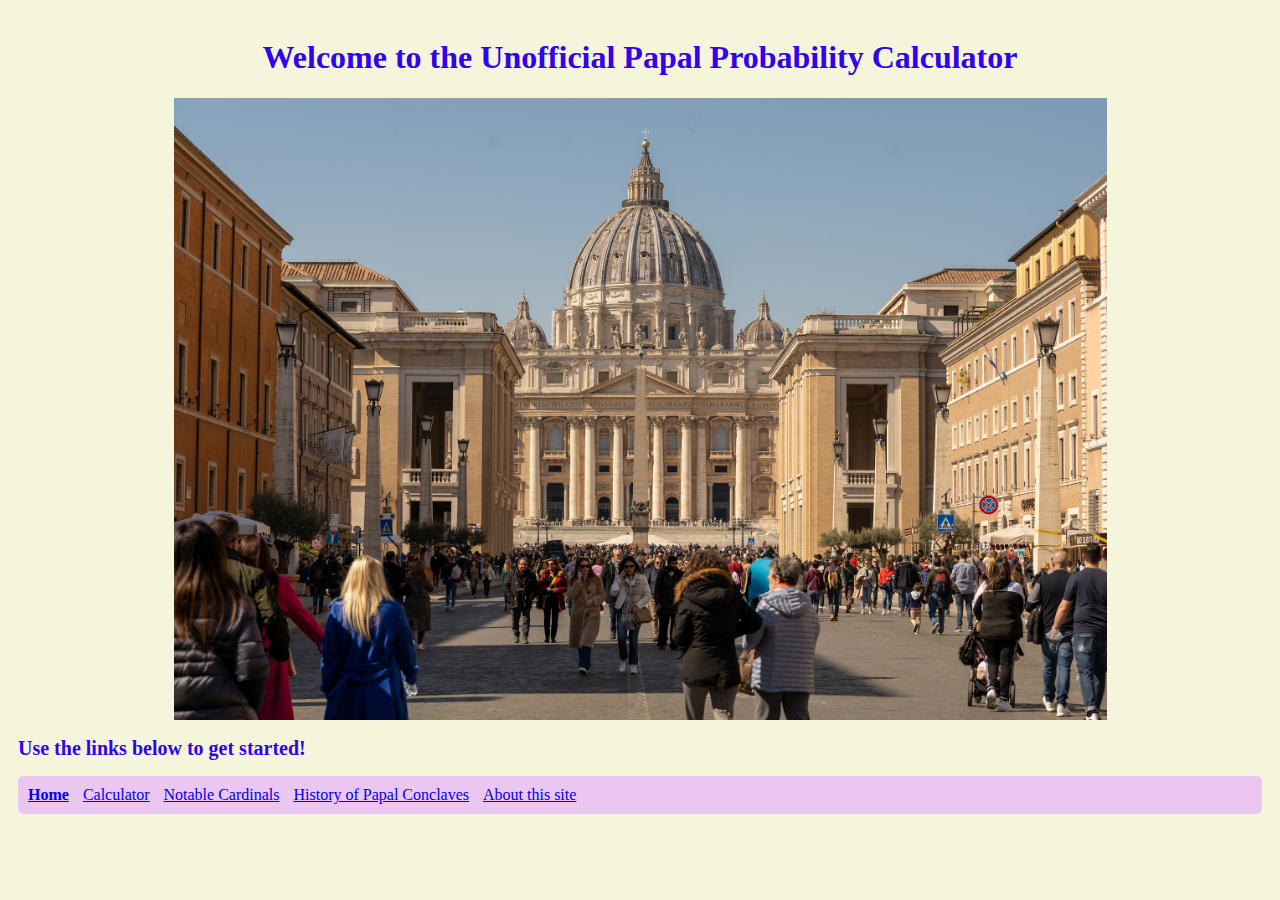
<file: index.html>
<!DOCTYPE html>
<html lang="en">
<head>
    <meta charset="UTF-8">
    <meta name="viewport" content="width=device-width, initial-scale=1.0">
    <title>Papal Probability Calculator Homepage</title>
    <link rel="stylesheet" href="style.css">
</head>
<body>
    <nav>
	<h1>Welcome to the Unofficial Papal Probability Calculator</h1>
	<img src="vatican.jpg" alt="St. Peter's Basilica">
	<h2>Use the links below to get started!</h2>
        <ul>
            <li><a href="index.html" class="bold-link">Home</a></li>
            <li><a href="calculator.html">Calculator</a></li>
            <li><a href="cardinals.html">Notable Cardinals</a></li>
            <li><a href="history.html">History of Papal Conclaves</a></li>
            <li><a href="about.html">About this site</a></li>
        </ul>
    </nav>

</body>
</html>
</file>
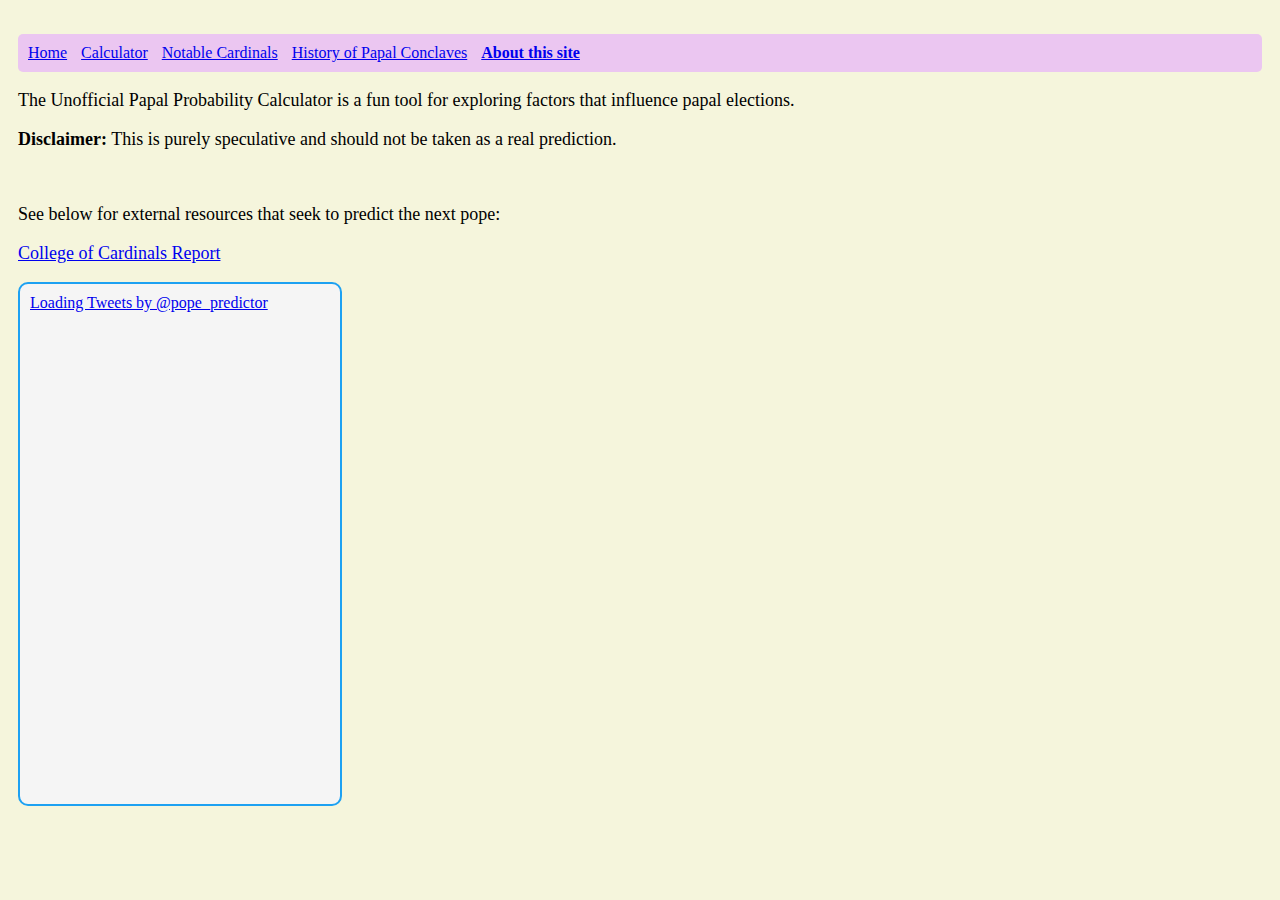
<file: about.html>
<!DOCTYPE html>
<html lang="en">
<head>
    <meta charset="UTF-8">
    <meta name="viewport" content="width=device-width, initial-scale=1.0">
    <title>About This Site</title>
    <link rel="stylesheet" href="style.css">
</head>
<body>
    <nav>
        <ul>
            <li><a href="index.html">Home</a></li>
            <li><a href="calculator.html">Calculator</a></li>
            <li><a href="cardinals.html">Notable Cardinals</a></li>
            <li><a href="history.html">History of Papal Conclaves</a></li>
            <li><a href="about.html" class="bold-link">About this site</a></li>
        </ul>
    </nav>

    <p>The Unofficial Papal Probability Calculator is a fun tool for exploring factors that influence papal elections.</p>
    <p><strong>Disclaimer:</strong> This is purely speculative and should not be taken as a real prediction.</p>
    <br>
    <p>See below for external resources that seek to predict the next pope:<p>
    
    <a href="https://collegeofcardinalsreport.com/" target="_blank">College of Cardinals Report</a>
    
<div class="twitter-container">
    <a class="twitter-timeline" data-theme="dark" href="https://twitter.com/pope_predictor?ref_src=twsrc%5Etfw">
        Loading Tweets by @pope_predictor
    </a>
    <script async src="https://platform.twitter.com/widgets.js" charset="utf-8"></script>
</div>

</body>
</html>
</file>
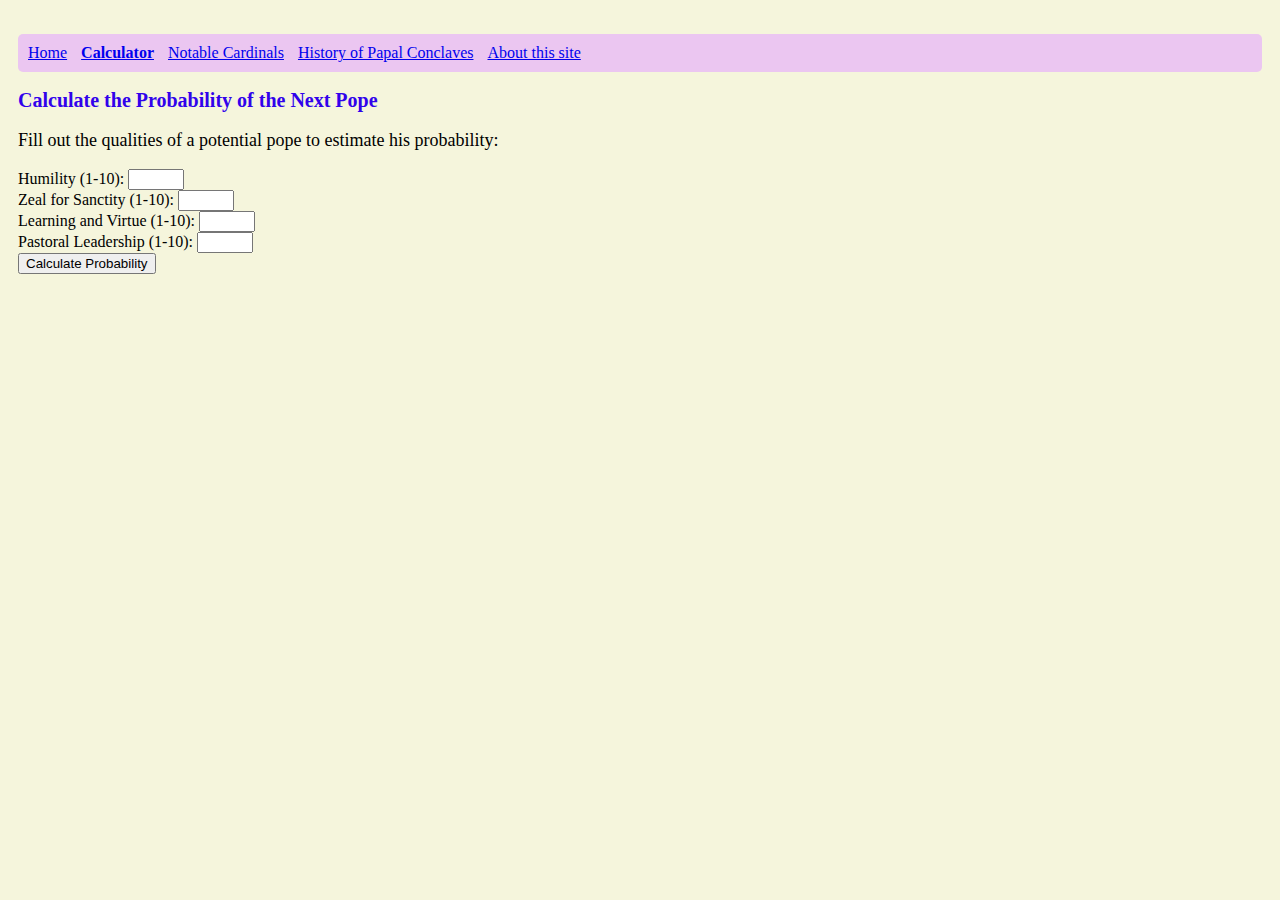
<file: calculator.html>
<!DOCTYPE html>
<html lang="en">
<head>
    <meta charset="UTF-8">
    <meta name="viewport" content="width=device-width, initial-scale=1.0">
    <title>Papal Probability Calculator</title>
    <link rel="stylesheet" href="style.css">
</head>
<body>
    <nav>
        <ul>
            <li><a href="index.html">Home</a></li>
            <li><a href="calculator.html" class="bold-link">Calculator</a></li>
            <li><a href="cardinals.html">Notable Cardinals</a></li>
            <li><a href="history.html">History of Papal Conclaves</a></li>
            <li><a href="about.html">About this site</a></li>
        </ul>
    </nav>

<h2>Calculate the Probability of the Next Pope</h2>
<p>Fill out the qualities of a potential pope to estimate his probability:</p>

<form id="calculatorForm">
    <label for="humility">Humility (1-10): </label>
    <input type="number" id="humility" name="humility" min="1" max="10" required><br>

    <label for="zeal">Zeal for Sanctity (1-10): </label>
    <input type="number" id="zeal" name="zeal" min="1" max="10" required><br>

    <label for="learning">Learning and Virtue (1-10): </label>
    <input type="number" id="learning" name="learning" min="1" max="10" required><br>

    <label for="pastor">Pastoral Leadership (1-10): </label>
    <input type="number" id="pastor" name="pastor" min="1" max="10" required><br>

    <button type="submit">Calculate Probability</button>
</form>

<p id="result"></p>

<script src="calculator.js"></script>

</body>
</html>
</file>
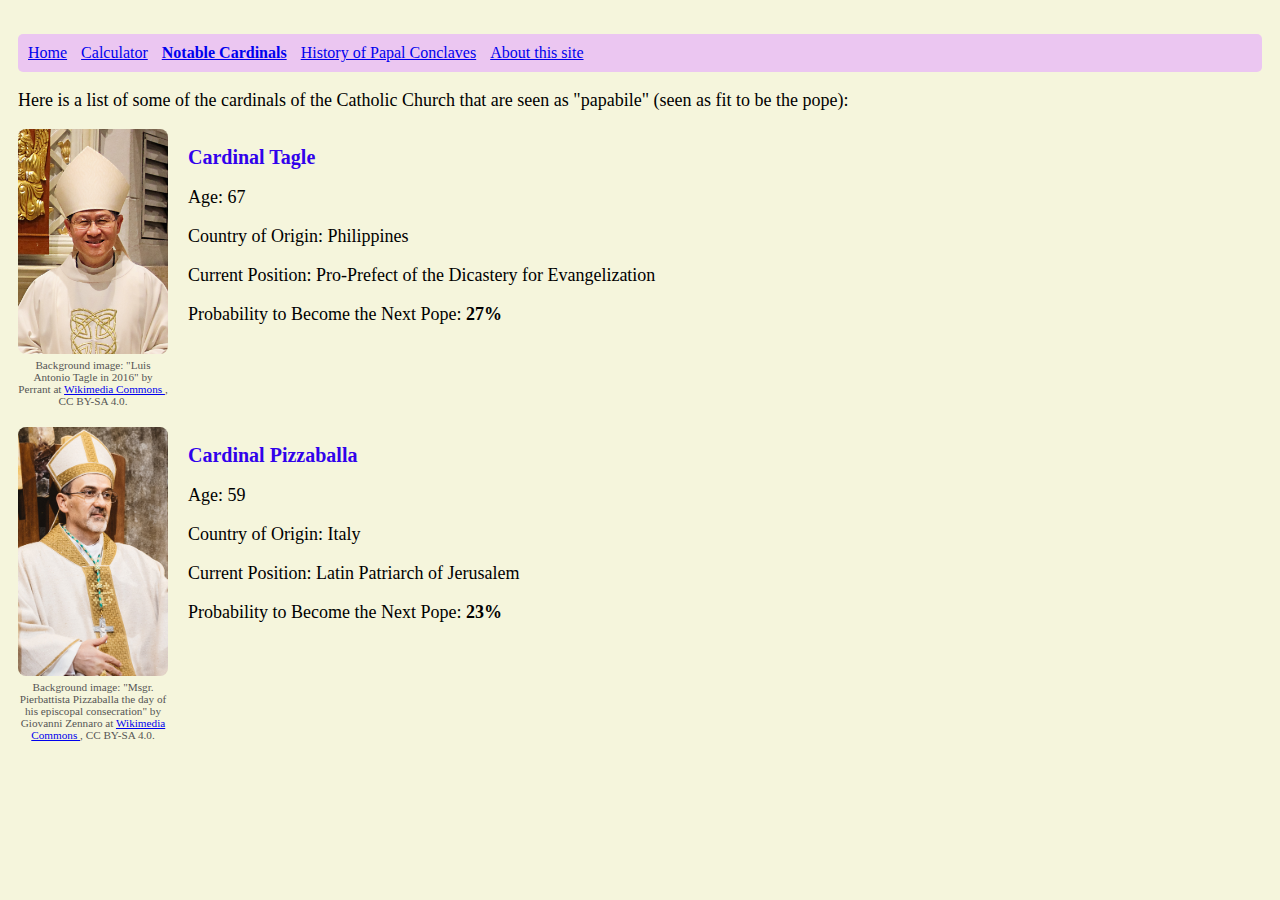
<file: cardinals.html>
<!DOCTYPE html>
<html lang="en">
<head>
    <meta charset="UTF-8">
    <meta name="viewport" content="width=device-width, initial-scale=1.0">
    <title>Notable Cardinals</title>
    <link rel="stylesheet" href="style.css">
</head>
<body>
    <nav>
        <ul>
            <li><a href="index.html">Home</a></li>
            <li><a href="calculator.html">Calculator</a></li>
            <li><a href="cardinals.html" class="bold-link">Notable Cardinals</a></li>
            <li><a href="history.html">History of Papal Conclaves</a></li>
            <li><a href="about.html">About this site</a></li>
        </ul>
    </nav>

    <p>Here is a list of some of the cardinals of the Catholic Church that are seen as "papabile" (seen as fit to be the pope):</p>

    <div class="cardinal-container">
        <div class="cardinal-image-container">
            <img src="tagle.jpg" alt="Cardinal Tagle">
            <figcaption>
                Background image: "Luis Antonio Tagle in 2016" by Perrant at 
                <a href="https://commons.wikimedia.org/wiki/File:Luis_Antonio_Tagle_in_2016.png" target="_blank">
                    Wikimedia Commons
                </a>, CC BY-SA 4.0.
            </figcaption>
        </div>
        <div class="cardinal-description">
            <h2>Cardinal Tagle</h2>
            <p>Age: 67</p>
            <p>Country of Origin: Philippines</p>
            <p>Current Position: Pro-Prefect of the Dicastery for Evangelization</p>
            <p>Probability to Become the Next Pope: <b>27%</b></p>
        </div>
    </div>

    <div class="cardinal-container">
        <div class="cardinal-image-container">
            <img src="pizzaballa.jpg" alt="Cardinal Pizzaballa">
            <figcaption>
                Background image: "Msgr. Pierbattista Pizzaballa the day of his episcopal consecration" by Giovanni Zennaro at 
                <a href="https://commons.wikimedia.org/wiki/File:Mons._Pierbattista_Pizzaballa.jpg" target="_blank">
                    Wikimedia Commons
                </a>, CC BY-SA 4.0.
            </figcaption>
        </div>
        <div class="cardinal-description">
            <h2>Cardinal Pizzaballa</h2>
            <p>Age: 59</p>
            <p>Country of Origin: Italy</p>
            <p>Current Position: Latin Patriarch of Jerusalem</p>
            <p>Probability to Become the Next Pope: <b>23%</b></p>
        </div>
    </div>

</body>
</html>
</file>
<file: style.css>
body {
    font-family: 'Georgia', serif;
    background-color: #f5f5dc;
    padding: 10px;
}

h1 {
    color: #3102eb;
    text-align: center;
}

img {
    display: block;
    margin: 0 auto;
    width: 75%;
    max-width: 1000px;
    height: auto;
}

h2 {
    color: #3102eb;
    font-size: 20px;
}

p {
    font-size: 18px;
}

ul {
    list-style-type: square;
}

nav ul {
    background: #ebc6f1;
    padding: 10px;
    border-radius: 5px;
}

nav ul li {
    display: inline;
    margin-right: 10px;
    color: #3102eb
}

dt {
    font-weight: bold;
}

.bold-link {
    font-weight: bold;
}

.twitter-container {
    width: 300px;
    height: 500px;
    overflow-y: scroll;
    border: 2px solid #1DA1F2;
    border-radius: 10px;
    padding: 10px;
    background-color: #f5f5f5;
}

.cardinal-container {
    display: flex;
    align-items: flex-start;
    margin-bottom: 20px;
    patting-bottom: 20px;
}

.cardinal-image-container {
    width: 150px;
    text-align: center;
    margin-right: 20px;
}

.cardinal-image-container img {
    width: 100%;
    height: auto;
    border-radius: 8px;
}

.cardinal-image-container figcaption {
    font-size: 0.7em;
    margin-top: 5px;
    color: #555;
}

.cardinal-description {
    flex: 1;
}
</file>
